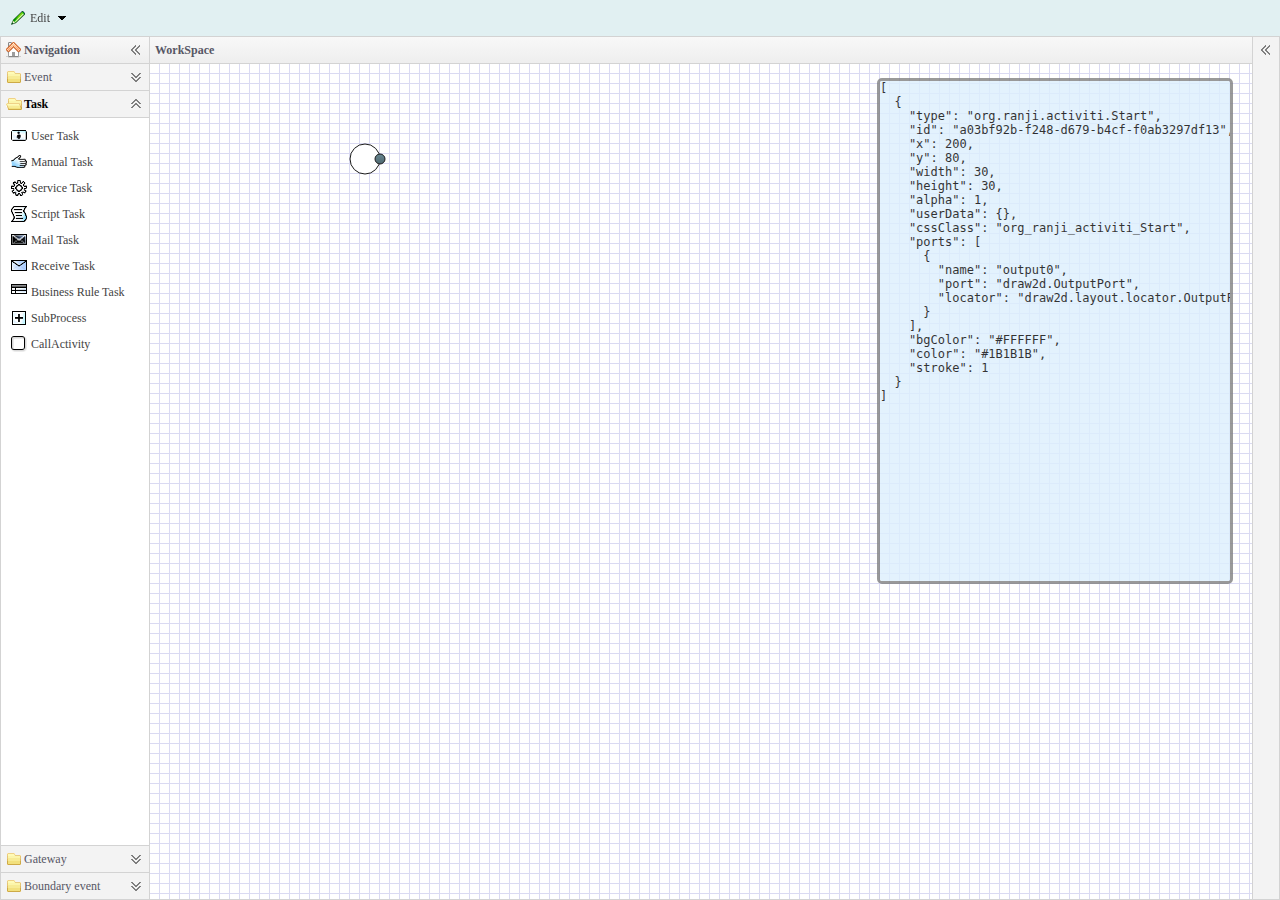
<file: index.html>
<!-- 
	/**
	 * Activiti5 Designer 0.0.1
	 * 
	 * Copyright (c) 2014 RanJi All rights reserved.
	 * 
	 * This program is free software, and you can follow the Free Software Foundation's GNU General Public License as published by the terms used to modify and redistribute the program. 
	 * Or a second license, or (at your option) any later version.
	 * This program is distributed in the hope that it will be useful, but WITHOUT ANY WARRANTY. 
	 * Without even the implied warranty for a particular purpose. More detailed information, please refer to the GNU General Public License.
	 * You should have received a copy of the GNU General Public License along with the program. If not,
	 * Visit the WebSite:
	 *	 Licensed under the GPL license: http://www.gnu.org/licenses/gpl.txt
	 * 
	 * To use it on other projects please contact me at jiran1221@163.com
	 * Thanks for your using. Good Luck!
	 * 
	 */
-->




<html lang="zh">
	<head>
		<meta charset="utf-8"/>
		<!-- saved from url=(0014)about:internet-->
		<title>Process Designer-RanJi</title>
		<!-- 采用Pace.js加载进度条 -->
		<link rel="stylesheet" href="scripts/jquery/plugins/pace/themes/pace-theme-loading-bar.css" />
		<script>
			paceOptions = {
			  elements: true
			};
		</script>
		<script src="scripts/jquery/plugins/pace/pace.min.js"></script>
		
		<script src="scripts/jquery/jquery-1.8.3.min.js"></script>
		<link rel="stylesheet" type="text/css" href="scripts/easyui/themes/gray/easyui.css">
		<script src="scripts/easyui/jquery.easyui.min.js"></script>	
	
		<script type="text/javascript">
			$(window).load(function(){
				Pace.stop();
			});
        </script>
	
	</head>
	<body class="easyui-layout">
		<div data-options="region:'center',border:false" style="overflow:hidden">
			<iframe id="iframe" style="width: 100%; height: 100%;" src="designer/designer.html" frameborder="0" scrolling="no" marginheight="0" marginwidth="0"></iframe>
		</div>
	</body>
</html>
</file>
<file: scripts/jquery/plugins/pace/themes/pace-theme-loading-bar.css>
/* This is a compiled file, you should be editing the file in the templates directory */
.pace {
  -webkit-box-sizing: border-box;
  -moz-box-sizing: border-box;
  -ms-box-sizing: border-box;
  -o-box-sizing: border-box;
  box-sizing: border-box;

  -webkit-border-radius: 10px;
  -moz-border-radius: 10px;
  border-radius: 10px;

  -moz-background-clip: padding;
  -webkit-background-clip: padding-box;
  background-clip: padding-box;

  -webkit-pointer-events: none;
  pointer-events: none;
  -webkit-user-select: none;
  -moz-user-select: none;
  user-select: none;

  z-index: 2000;
  position: fixed;
  margin: auto;
  top: 12px;
  left: 0;
  right: 0;
  bottom: 0;
  width: 200px;
  height: 25px;
  border: 2px solid #29d;
  background-color: #fff;
}

.pace .pace-progress {
  -webkit-box-sizing: border-box;
  -moz-box-sizing: border-box;
  -ms-box-sizing: border-box;
  -o-box-sizing: border-box;
  box-sizing: border-box;

  -webkit-border-radius: 5px;
  -moz-border-radius: 5px;
  border-radius: 5px;

  -webkit-background-clip: padding-box;
  -moz-background-clip: padding;
  background-clip: padding-box;

  -webkit-transition: width 1s ease-in-out 1s linear;
  -moz-transition: width 1s ease-in-out 1s linear;
  -ms-transition: width 1s ease-in-out 1s linear;
  -o-transition: width 1s ease-in-out 1s linear;
  transition: width 1s ease-in-out 1s linear;

  -webkit-transform: translate3d(0, 0, 0);
  transform: translate3d(0, 0, 0);

  max-width: 190px;
  position: fixed;
  z-index: 2000;
  display: block;
  position: absolute;
  left: 3px;
  top: 3px;
  height: 15px;
  font-size: 12px;
  background: #29d;
  color: #29d;
  line-height: 60px;
  font-weight: bold;
  font-family:  Helvetica, Arial, "Lucida Grande", sans-serif;
}

.pace .pace-progress:after {
  content: attr(data-progress-text);
  display: inline-block;
}

.pace.pace-inactive {
  display: none;
}
</file>
<file: scripts/easyui/themes/gray/easyui.css>
.panel {
  overflow: hidden;
  text-align: left;
  margin: 0;
  border: 0;
  -moz-border-radius: 0 0 0 0;
  -webkit-border-radius: 0 0 0 0;
  border-radius: 0 0 0 0;
}
.panel-header,
.panel-body {
  border-width: 1px;
  border-style: solid;
}
.panel-header {
  padding: 5px;
  position: relative;
}
.panel-title {
  background: url('images/blank.gif') no-repeat;
}
.panel-header-noborder {
  border-width: 0 0 1px 0;
}
.panel-body {
  overflow: auto;
  border-top-width: 0;
  padding: 0;
}
.panel-body-noheader {
  border-top-width: 1px;
}
.panel-body-noborder {
  border-width: 0px;
}
.panel-body-nobottom {
  border-bottom-width: 0;
}
.panel-with-icon {
  padding-left: 18px;
}
.panel-icon,
.panel-tool {
  position: absolute;
  top: 50%;
  margin-top: -8px;
  height: 16px;
  overflow: hidden;
}
.panel-icon {
  left: 5px;
  width: 16px;
}
.panel-tool {
  right: 5px;
  width: auto;
}
.panel-tool a {
  display: inline-block;
  width: 16px;
  height: 16px;
  opacity: 0.6;
  filter: alpha(opacity=60);
  margin: 0 0 0 2px;
  vertical-align: top;
}
.panel-tool a:hover {
  opacity: 1;
  filter: alpha(opacity=100);
  background-color: #e2e2e2;
  -moz-border-radius: 3px 3px 3px 3px;
  -webkit-border-radius: 3px 3px 3px 3px;
  border-radius: 3px 3px 3px 3px;
}
.panel-loading {
  padding: 11px 0px 10px 30px;
}
.panel-noscroll {
  overflow: hidden;
}
.panel-fit,
.panel-fit body {
  height: 100%;
  margin: 0;
  padding: 0;
  border: 0;
  overflow: hidden;
}
.panel-loading {
  background: url('images/loading.gif') no-repeat 10px 10px;
}
.panel-tool-close {
  background: url('images/panel_tools.png') no-repeat -16px 0px;
}
.panel-tool-min {
  background: url('images/panel_tools.png') no-repeat 0px 0px;
}
.panel-tool-max {
  background: url('images/panel_tools.png') no-repeat 0px -16px;
}
.panel-tool-restore {
  background: url('images/panel_tools.png') no-repeat -16px -16px;
}
.panel-tool-collapse {
  background: url('images/panel_tools.png') no-repeat -32px 0;
}
.panel-tool-expand {
  background: url('images/panel_tools.png') no-repeat -32px -16px;
}
.panel-header,
.panel-body {
  border-color: #D3D3D3;
}
.panel-header {
  background-color: #f3f3f3;
  background: -webkit-linear-gradient(top,#F8F8F8 0,#eeeeee 100%);
  background: -moz-linear-gradient(top,#F8F8F8 0,#eeeeee 100%);
  background: -o-linear-gradient(top,#F8F8F8 0,#eeeeee 100%);
  background: linear-gradient(to bottom,#F8F8F8 0,#eeeeee 100%);
  background-repeat: repeat-x;
  filter: progid:DXImageTransform.Microsoft.gradient(startColorstr=#F8F8F8,endColorstr=#eeeeee,GradientType=0);
}
.panel-body {
  background-color: #ffffff;
  color: #000000;
  font-size: 12px;
}
.panel-title {
  font-size: 12px;
  font-weight: bold;
  color: #575765;
  height: 16px;
  line-height: 16px;
}
.panel-footer {
  border: 1px solid #D3D3D3;
  overflow: hidden;
  background: #fafafa;
}
.panel-footer-noborder {
  border-width: 1px 0 0 0;
}
.accordion {
  overflow: hidden;
  border-width: 1px;
  border-style: solid;
}
.accordion .accordion-header {
  border-width: 0 0 1px;
  cursor: pointer;
}
.accordion .accordion-body {
  border-width: 0 0 1px;
}
.accordion-noborder {
  border-width: 0;
}
.accordion-noborder .accordion-header {
  border-width: 0 0 1px;
}
.accordion-noborder .accordion-body {
  border-width: 0 0 1px;
}
.accordion-collapse {
  background: url('images/accordion_arrows.png') no-repeat 0 0;
}
.accordion-expand {
  background: url('images/accordion_arrows.png') no-repeat -16px 0;
}
.accordion {
  background: #ffffff;
  border-color: #D3D3D3;
}
.accordion .accordion-header {
  background: #f3f3f3;
  filter: none;
}
.accordion .accordion-header-selected {
  background: #0092DC;
}
.accordion .accordion-header-selected .panel-title {
  color: #fff;
}
.window {
  overflow: hidden;
  padding: 5px;
  border-width: 1px;
  border-style: solid;
}
.window .window-header {
  background: transparent;
  padding: 0px 0px 6px 0px;
}
.window .window-body {
  border-width: 1px;
  border-style: solid;
  border-top-width: 0px;
}
.window .window-body-noheader {
  border-top-width: 1px;
}
.window .panel-body-nobottom {
  border-bottom-width: 0;
}
.window .window-header .panel-icon,
.window .window-header .panel-tool {
  top: 50%;
  margin-top: -11px;
}
.window .window-header .panel-icon {
  left: 1px;
}
.window .window-header .panel-tool {
  right: 1px;
}
.window .window-header .panel-with-icon {
  padding-left: 18px;
}
.window-proxy {
  position: absolute;
  overflow: hidden;
}
.window-proxy-mask {
  position: absolute;
  filter: alpha(opacity=5);
  opacity: 0.05;
}
.window-mask {
  position: absolute;
  left: 0;
  top: 0;
  width: 100%;
  height: 100%;
  filter: alpha(opacity=40);
  opacity: 0.40;
  font-size: 1px;
  overflow: hidden;
}
.window,
.window-shadow {
  position: absolute;
  -moz-border-radius: 5px 5px 5px 5px;
  -webkit-border-radius: 5px 5px 5px 5px;
  border-radius: 5px 5px 5px 5px;
}
.window-shadow {
  background: #ccc;
  -moz-box-shadow: 2px 2px 3px #cccccc;
  -webkit-box-shadow: 2px 2px 3px #cccccc;
  box-shadow: 2px 2px 3px #cccccc;
  filter: progid:DXImageTransform.Microsoft.Blur(pixelRadius=2,MakeShadow=false,ShadowOpacity=0.2);
}
.window,
.window .window-body {
  border-color: #D3D3D3;
}
.window {
  background-color: #f3f3f3;
  background: -webkit-linear-gradient(top,#F8F8F8 0,#eeeeee 20%);
  background: -moz-linear-gradient(top,#F8F8F8 0,#eeeeee 20%);
  background: -o-linear-gradient(top,#F8F8F8 0,#eeeeee 20%);
  background: linear-gradient(to bottom,#F8F8F8 0,#eeeeee 20%);
  background-repeat: repeat-x;
  filter: progid:DXImageTransform.Microsoft.gradient(startColorstr=#F8F8F8,endColorstr=#eeeeee,GradientType=0);
}
.window-proxy {
  border: 1px dashed #D3D3D3;
}
.window-proxy-mask,
.window-mask {
  background: #ccc;
}
.window .panel-footer {
  border: 1px solid #D3D3D3;
  position: relative;
  top: -1px;
}
.dialog-content {
  overflow: auto;
}
.dialog-toolbar {
  padding: 2px 5px;
}
.dialog-tool-separator {
  float: left;
  height: 24px;
  border-left: 1px solid #ccc;
  border-right: 1px solid #fff;
  margin: 2px 1px;
}
.dialog-button {
  padding: 5px;
  text-align: right;
}
.dialog-button .l-btn {
  margin-left: 5px;
}
.dialog-toolbar,
.dialog-button {
  background: #fafafa;
  border-width: 1px;
  border-style: solid;
}
.dialog-toolbar {
  border-color: #D3D3D3 #D3D3D3 #ddd #D3D3D3;
}
.dialog-button {
  border-color: #ddd #D3D3D3 #D3D3D3 #D3D3D3;
}
.l-btn {
  text-decoration: none;
  display: inline-block;
  overflow: hidden;
  margin: 0;
  padding: 0;
  cursor: pointer;
  outline: none;
  text-align: center;
  vertical-align: middle;
}
.l-btn-plain {
  border: 0;
  padding: 1px;
}
.l-btn-left {
  display: inline-block;
  position: relative;
  overflow: hidden;
  margin: 0;
  padding: 0;
  vertical-align: top;
}
.l-btn-text {
  display: inline-block;
  vertical-align: top;
  width: auto;
  line-height: 24px;
  font-size: 12px;
  padding: 0;
  margin: 0 4px;
}
.l-btn-icon {
  display: inline-block;
  width: 16px;
  height: 16px;
  line-height: 16px;
  position: absolute;
  top: 50%;
  margin-top: -8px;
  font-size: 1px;
}
.l-btn span span .l-btn-empty {
  display: inline-block;
  margin: 0;
  width: 16px;
  height: 24px;
  font-size: 1px;
  vertical-align: top;
}
.l-btn span .l-btn-icon-left {
  padding: 0 0 0 20px;
  background-position: left center;
}
.l-btn span .l-btn-icon-right {
  padding: 0 20px 0 0;
  background-position: right center;
}
.l-btn-icon-left .l-btn-text {
  margin: 0 4px 0 24px;
}
.l-btn-icon-left .l-btn-icon {
  left: 4px;
}
.l-btn-icon-right .l-btn-text {
  margin: 0 24px 0 4px;
}
.l-btn-icon-right .l-btn-icon {
  right: 4px;
}
.l-btn-icon-top .l-btn-text {
  margin: 20px 4px 0 4px;
}
.l-btn-icon-top .l-btn-icon {
  top: 4px;
  left: 50%;
  margin: 0 0 0 -8px;
}
.l-btn-icon-bottom .l-btn-text {
  margin: 0 4px 20px 4px;
}
.l-btn-icon-bottom .l-btn-icon {
  top: auto;
  bottom: 4px;
  left: 50%;
  margin: 0 0 0 -8px;
}
.l-btn-left .l-btn-empty {
  margin: 0 4px;
  width: 16px;
}
.l-btn-plain:hover {
  padding: 0;
}
.l-btn-focus {
  outline: #0000FF dotted thin;
}
.l-btn-large .l-btn-text {
  line-height: 40px;
}
.l-btn-large .l-btn-icon {
  width: 32px;
  height: 32px;
  line-height: 32px;
  margin-top: -16px;
}
.l-btn-large .l-btn-icon-left .l-btn-text {
  margin-left: 40px;
}
.l-btn-large .l-btn-icon-right .l-btn-text {
  margin-right: 40px;
}
.l-btn-large .l-btn-icon-top .l-btn-text {
  margin-top: 36px;
  line-height: 24px;
  min-width: 32px;
}
.l-btn-large .l-btn-icon-top .l-btn-icon {
  margin: 0 0 0 -16px;
}
.l-btn-large .l-btn-icon-bottom .l-btn-text {
  margin-bottom: 36px;
  line-height: 24px;
  min-width: 32px;
}
.l-btn-large .l-btn-icon-bottom .l-btn-icon {
  margin: 0 0 0 -16px;
}
.l-btn-large .l-btn-left .l-btn-empty {
  margin: 0 4px;
  width: 32px;
}
.l-btn {
  color: #444;
  background: #fafafa;
  background-repeat: repeat-x;
  border: 1px solid #bbb;
  background: -webkit-linear-gradient(top,#ffffff 0,#eeeeee 100%);
  background: -moz-linear-gradient(top,#ffffff 0,#eeeeee 100%);
  background: -o-linear-gradient(top,#ffffff 0,#eeeeee 100%);
  background: linear-gradient(to bottom,#ffffff 0,#eeeeee 100%);
  background-repeat: repeat-x;
  filter: progid:DXImageTransform.Microsoft.gradient(startColorstr=#ffffff,endColorstr=#eeeeee,GradientType=0);
  -moz-border-radius: 5px 5px 5px 5px;
  -webkit-border-radius: 5px 5px 5px 5px;
  border-radius: 5px 5px 5px 5px;
}
.l-btn:hover {
  background: #e2e2e2;
  color: #000000;
  border: 1px solid #ccc;
  filter: none;
}
.l-btn-plain {
  background: transparent;
  border: 0;
  filter: none;
}
.l-btn-plain:hover {
  background: #e2e2e2;
  color: #000000;
  border: 1px solid #ccc;
  -moz-border-radius: 5px 5px 5px 5px;
  -webkit-border-radius: 5px 5px 5px 5px;
  border-radius: 5px 5px 5px 5px;
}
.l-btn-disabled,
.l-btn-disabled:hover {
  opacity: 0.5;
  cursor: default;
  background: #fafafa;
  color: #444;
  background: -webkit-linear-gradient(top,#ffffff 0,#eeeeee 100%);
  background: -moz-linear-gradient(top,#ffffff 0,#eeeeee 100%);
  background: -o-linear-gradient(top,#ffffff 0,#eeeeee 100%);
  background: linear-gradient(to bottom,#ffffff 0,#eeeeee 100%);
  background-repeat: repeat-x;
  filter: progid:DXImageTransform.Microsoft.gradient(startColorstr=#ffffff,endColorstr=#eeeeee,GradientType=0);
}
.l-btn-disabled .l-btn-text,
.l-btn-disabled .l-btn-icon {
  filter: alpha(opacity=50);
}
.l-btn-plain-disabled,
.l-btn-plain-disabled:hover {
  background: transparent;
  filter: alpha(opacity=50);
}
.l-btn-selected,
.l-btn-selected:hover {
  background: #ddd;
  filter: none;
}
.l-btn-plain-selected,
.l-btn-plain-selected:hover {
  background: #ddd;
}
.textbox {
  position: relative;
  border: 1px solid #D3D3D3;
  background-color: #fff;
  vertical-align: middle;
  display: inline-block;
  overflow: hidden;
  white-space: nowrap;
  margin: 0;
  padding: 0;
  -moz-border-radius: 5px 5px 5px 5px;
  -webkit-border-radius: 5px 5px 5px 5px;
  border-radius: 5px 5px 5px 5px;
}
.textbox .textbox-text {
  font-size: 12px;
  border: 0;
  margin: 0;
  padding: 4px;
  white-space: normal;
  vertical-align: top;
  outline-style: none;
  resize: none;
  -moz-border-radius: 5px 5px 5px 5px;
  -webkit-border-radius: 5px 5px 5px 5px;
  border-radius: 5px 5px 5px 5px;
}
.textbox .textbox-prompt {
  font-size: 12px;
  color: #aaa;
}
.textbox-button,
.textbox-button:hover {
  position: absolute;
  top: 0;
  padding: 0;
  vertical-align: top;
  -moz-border-radius: 0 0 0 0;
  -webkit-border-radius: 0 0 0 0;
  border-radius: 0 0 0 0;
}
.textbox-button-right,
.textbox-button-right:hover {
  border-width: 0 0 0 1px;
}
.textbox-button-left,
.textbox-button-left:hover {
  border-width: 0 1px 0 0;
}
.textbox-addon {
  position: absolute;
  top: 0;
}
.textbox-icon {
  display: inline-block;
  width: 18px;
  height: 20px;
  overflow: hidden;
  vertical-align: top;
  background-position: center center;
  cursor: pointer;
  opacity: 0.6;
  filter: alpha(opacity=60);
  text-decoration: none;
  outline-style: none;
}
.textbox-icon-disabled,
.textbox-icon-readonly {
  cursor: default;
}
.textbox-icon:hover {
  opacity: 1.0;
  filter: alpha(opacity=100);
}
.textbox-icon-disabled:hover {
  opacity: 0.6;
  filter: alpha(opacity=60);
}
.textbox-focused {
  -moz-box-shadow: 0 0 3px 0 #D3D3D3;
  -webkit-box-shadow: 0 0 3px 0 #D3D3D3;
  box-shadow: 0 0 3px 0 #D3D3D3;
}
.textbox-invalid {
  border-color: #ffa8a8;
  background-color: #fff3f3;
}
.filebox .textbox-value {
  vertical-align: top;
  position: absolute;
  top: 0;
  left: -5000px;
}
.combo {
  display: inline-block;
  white-space: nowrap;
  margin: 0;
  padding: 0;
  border-width: 1px;
  border-style: solid;
  overflow: hidden;
  vertical-align: middle;
}
.combo .combo-text {
  font-size: 12px;
  border: 0px;
  margin: 0;
  padding: 0px 2px;
  vertical-align: baseline;
}
.combo-arrow {
  width: 18px;
  height: 20px;
  overflow: hidden;
  display: inline-block;
  vertical-align: top;
  cursor: pointer;
  opacity: 0.6;
  filter: alpha(opacity=60);
}
.combo-arrow-hover {
  opacity: 1.0;
  filter: alpha(opacity=100);
}
.combo-panel {
  overflow: auto;
}
.combo-arrow {
  background: url('images/combo_arrow.png') no-repeat center center;
}
.combo-panel {
  background-color: #ffffff;
}
.combo {
  border-color: #D3D3D3;
  background-color: #fff;
}
.combo-arrow {
  background-color: #f3f3f3;
}
.combo-arrow-hover {
  background-color: #e2e2e2;
}
.combo-arrow:hover {
  background-color: #e2e2e2;
}
.combo .textbox-icon-disabled:hover {
  cursor: default;
}
.textbox-invalid {
  border-color: #ffa8a8;
  background-color: #fff3f3;
}
.combobox-item,
.combobox-group {
  font-size: 12px;
  padding: 3px;
  padding-right: 0px;
}
.combobox-item-disabled {
  opacity: 0.5;
  filter: alpha(opacity=50);
}
.combobox-gitem {
  padding-left: 10px;
}
.combobox-group {
  font-weight: bold;
}
.combobox-item-hover {
  background-color: #e2e2e2;
  color: #000000;
}
.combobox-item-selected {
  background-color: #0092DC;
  color: #fff;
}
.layout {
  position: relative;
  overflow: hidden;
  margin: 0;
  padding: 0;
  z-index: 0;
}
.layout-panel {
  position: absolute;
  overflow: hidden;
}
.layout-panel-east,
.layout-panel-west {
  z-index: 2;
}
.layout-panel-north,
.layout-panel-south {
  z-index: 3;
}
.layout-expand {
  position: absolute;
  padding: 0px;
  font-size: 1px;
  cursor: pointer;
  z-index: 1;
}
.layout-expand .panel-header,
.layout-expand .panel-body {
  background: transparent;
  filter: none;
  overflow: hidden;
}
.layout-expand .panel-header {
  border-bottom-width: 0px;
}
.layout-split-proxy-h,
.layout-split-proxy-v {
  position: absolute;
  font-size: 1px;
  display: none;
  z-index: 5;
}
.layout-split-proxy-h {
  width: 5px;
  cursor: e-resize;
}
.layout-split-proxy-v {
  height: 5px;
  cursor: n-resize;
}
.layout-mask {
  position: absolute;
  background: #fafafa;
  filter: alpha(opacity=10);
  opacity: 0.10;
  z-index: 4;
}
.layout-button-up {
  background: url('images/layout_arrows.png') no-repeat -16px -16px;
}
.layout-button-down {
  background: url('images/layout_arrows.png') no-repeat -16px 0;
}
.layout-button-left {
  background: url('images/layout_arrows.png') no-repeat 0 0;
}
.layout-button-right {
  background: url('images/layout_arrows.png') no-repeat 0 -16px;
}
.layout-split-proxy-h,
.layout-split-proxy-v {
  background-color: #bfbfbf;
}
.layout-split-north {
  border-bottom: 5px solid #efefef;
}
.layout-split-south {
  border-top: 5px solid #efefef;
}
.layout-split-east {
  border-left: 5px solid #efefef;
}
.layout-split-west {
  border-right: 5px solid #efefef;
}
.layout-expand {
  background-color: #f3f3f3;
}
.layout-expand-over {
  background-color: #f3f3f3;
}
.tabs-container {
  overflow: hidden;
}
.tabs-header {
  border-width: 1px;
  border-style: solid;
  border-bottom-width: 0;
  position: relative;
  padding: 0;
  padding-top: 2px;
  overflow: hidden;
}
.tabs-header-plain {
  border: 0;
  background: transparent;
}
.tabs-scroller-left,
.tabs-scroller-right {
  position: absolute;
  top: auto;
  bottom: 0;
  width: 18px;
  font-size: 1px;
  display: none;
  cursor: pointer;
  border-width: 1px;
  border-style: solid;
}
.tabs-scroller-left {
  left: 0;
}
.tabs-scroller-right {
  right: 0;
}
.tabs-tool {
  position: absolute;
  bottom: 0;
  padding: 1px;
  overflow: hidden;
  border-width: 1px;
  border-style: solid;
}
.tabs-header-plain .tabs-tool {
  padding: 0 1px;
}
.tabs-wrap {
  position: relative;
  left: 0;
  overflow: hidden;
  width: 100%;
  margin: 0;
  padding: 0;
}
.tabs-scrolling {
  margin-left: 18px;
  margin-right: 18px;
}
.tabs-disabled {
  opacity: 0.3;
  filter: alpha(opacity=30);
}
.tabs {
  list-style-type: none;
  height: 26px;
  margin: 0px;
  padding: 0px;
  padding-left: 4px;
  width: 50000px;
  border-style: solid;
  border-width: 0 0 1px 0;
}
.tabs li {
  float: left;
  display: inline-block;
  margin: 0 4px -1px 0;
  padding: 0;
  position: relative;
  border: 0;
}
.tabs li a.tabs-inner {
  display: inline-block;
  text-decoration: none;
  margin: 0;
  padding: 0 10px;
  height: 25px;
  line-height: 25px;
  text-align: center;
  white-space: nowrap;
  border-width: 1px;
  border-style: solid;
  -moz-border-radius: 5px 5px 0 0;
  -webkit-border-radius: 5px 5px 0 0;
  border-radius: 5px 5px 0 0;
}
.tabs li.tabs-selected a.tabs-inner {
  font-weight: bold;
  outline: none;
}
.tabs li.tabs-selected a:hover.tabs-inner {
  cursor: default;
  pointer: default;
}
.tabs li a.tabs-close,
.tabs-p-tool {
  position: absolute;
  font-size: 1px;
  display: block;
  height: 12px;
  padding: 0;
  top: 50%;
  margin-top: -6px;
  overflow: hidden;
}
.tabs li a.tabs-close {
  width: 12px;
  right: 5px;
  opacity: 0.6;
  filter: alpha(opacity=60);
}
.tabs-p-tool {
  right: 16px;
}
.tabs-p-tool a {
  display: inline-block;
  font-size: 1px;
  width: 12px;
  height: 12px;
  margin: 0;
  opacity: 0.6;
  filter: alpha(opacity=60);
}
.tabs li a:hover.tabs-close,
.tabs-p-tool a:hover {
  opacity: 1;
  filter: alpha(opacity=100);
  cursor: hand;
  cursor: pointer;
}
.tabs-with-icon {
  padding-left: 18px;
}
.tabs-icon {
  position: absolute;
  width: 16px;
  height: 16px;
  left: 10px;
  top: 50%;
  margin-top: -8px;
}
.tabs-title {
  font-size: 12px;
}
.tabs-closable {
  padding-right: 8px;
}
.tabs-panels {
  margin: 0px;
  padding: 0px;
  border-width: 1px;
  border-style: solid;
  border-top-width: 0;
  overflow: hidden;
}
.tabs-header-bottom {
  border-width: 0 1px 1px 1px;
  padding: 0 0 2px 0;
}
.tabs-header-bottom .tabs {
  border-width: 1px 0 0 0;
}
.tabs-header-bottom .tabs li {
  margin: -1px 4px 0 0;
}
.tabs-header-bottom .tabs li a.tabs-inner {
  -moz-border-radius: 0 0 5px 5px;
  -webkit-border-radius: 0 0 5px 5px;
  border-radius: 0 0 5px 5px;
}
.tabs-header-bottom .tabs-tool {
  top: 0;
}
.tabs-header-bottom .tabs-scroller-left,
.tabs-header-bottom .tabs-scroller-right {
  top: 0;
  bottom: auto;
}
.tabs-panels-top {
  border-width: 1px 1px 0 1px;
}
.tabs-header-left {
  float: left;
  border-width: 1px 0 1px 1px;
  padding: 0;
}
.tabs-header-right {
  float: right;
  border-width: 1px 1px 1px 0;
  padding: 0;
}
.tabs-header-left .tabs-wrap,
.tabs-header-right .tabs-wrap {
  height: 100%;
}
.tabs-header-left .tabs {
  height: 100%;
  padding: 4px 0 0 4px;
  border-width: 0 1px 0 0;
}
.tabs-header-right .tabs {
  height: 100%;
  padding: 4px 4px 0 0;
  border-width: 0 0 0 1px;
}
.tabs-header-left .tabs li,
.tabs-header-right .tabs li {
  display: block;
  width: 100%;
  position: relative;
}
.tabs-header-left .tabs li {
  left: auto;
  right: 0;
  margin: 0 -1px 4px 0;
  float: right;
}
.tabs-header-right .tabs li {
  left: 0;
  right: auto;
  margin: 0 0 4px -1px;
  float: left;
}
.tabs-header-left .tabs li a.tabs-inner {
  display: block;
  text-align: left;
  -moz-border-radius: 5px 0 0 5px;
  -webkit-border-radius: 5px 0 0 5px;
  border-radius: 5px 0 0 5px;
}
.tabs-header-right .tabs li a.tabs-inner {
  display: block;
  text-align: left;
  -moz-border-radius: 0 5px 5px 0;
  -webkit-border-radius: 0 5px 5px 0;
  border-radius: 0 5px 5px 0;
}
.tabs-panels-right {
  float: right;
  border-width: 1px 1px 1px 0;
}
.tabs-panels-left {
  float: left;
  border-width: 1px 0 1px 1px;
}
.tabs-header-noborder,
.tabs-panels-noborder {
  border: 0px;
}
.tabs-header-plain {
  border: 0px;
  background: transparent;
}
.tabs-scroller-left {
  background: #f3f3f3 url('images/tabs_icons.png') no-repeat 1px center;
}
.tabs-scroller-right {
  background: #f3f3f3 url('images/tabs_icons.png') no-repeat -15px center;
}
.tabs li a.tabs-close {
  background: url('images/tabs_icons.png') no-repeat -34px center;
}
.tabs li a.tabs-inner:hover {
  background: #e2e2e2;
  color: #000000;
  filter: none;
}
.tabs li.tabs-selected a.tabs-inner {
  background-color: #ffffff;
  color: #575765;
  background: -webkit-linear-gradient(top,#F8F8F8 0,#ffffff 100%);
  background: -moz-linear-gradient(top,#F8F8F8 0,#ffffff 100%);
  background: -o-linear-gradient(top,#F8F8F8 0,#ffffff 100%);
  background: linear-gradient(to bottom,#F8F8F8 0,#ffffff 100%);
  background-repeat: repeat-x;
  filter: progid:DXImageTransform.Microsoft.gradient(startColorstr=#F8F8F8,endColorstr=#ffffff,GradientType=0);
}
.tabs-header-bottom .tabs li.tabs-selected a.tabs-inner {
  background: -webkit-linear-gradient(top,#ffffff 0,#F8F8F8 100%);
  background: -moz-linear-gradient(top,#ffffff 0,#F8F8F8 100%);
  background: -o-linear-gradient(top,#ffffff 0,#F8F8F8 100%);
  background: linear-gradient(to bottom,#ffffff 0,#F8F8F8 100%);
  background-repeat: repeat-x;
  filter: progid:DXImageTransform.Microsoft.gradient(startColorstr=#ffffff,endColorstr=#F8F8F8,GradientType=0);
}
.tabs-header-left .tabs li.tabs-selected a.tabs-inner {
  background: -webkit-linear-gradient(left,#F8F8F8 0,#ffffff 100%);
  background: -moz-linear-gradient(left,#F8F8F8 0,#ffffff 100%);
  background: -o-linear-gradient(left,#F8F8F8 0,#ffffff 100%);
  background: linear-gradient(to right,#F8F8F8 0,#ffffff 100%);
  background-repeat: repeat-y;
  filter: progid:DXImageTransform.Microsoft.gradient(startColorstr=#F8F8F8,endColorstr=#ffffff,GradientType=1);
}
.tabs-header-right .tabs li.tabs-selected a.tabs-inner {
  background: -webkit-linear-gradient(left,#ffffff 0,#F8F8F8 100%);
  background: -moz-linear-gradient(left,#ffffff 0,#F8F8F8 100%);
  background: -o-linear-gradient(left,#ffffff 0,#F8F8F8 100%);
  background: linear-gradient(to right,#ffffff 0,#F8F8F8 100%);
  background-repeat: repeat-y;
  filter: progid:DXImageTransform.Microsoft.gradient(startColorstr=#ffffff,endColorstr=#F8F8F8,GradientType=1);
}
.tabs li a.tabs-inner {
  color: #575765;
  background-color: #f3f3f3;
  background: -webkit-linear-gradient(top,#F8F8F8 0,#eeeeee 100%);
  background: -moz-linear-gradient(top,#F8F8F8 0,#eeeeee 100%);
  background: -o-linear-gradient(top,#F8F8F8 0,#eeeeee 100%);
  background: linear-gradient(to bottom,#F8F8F8 0,#eeeeee 100%);
  background-repeat: repeat-x;
  filter: progid:DXImageTransform.Microsoft.gradient(startColorstr=#F8F8F8,endColorstr=#eeeeee,GradientType=0);
}
.tabs-header,
.tabs-tool {
  background-color: #f3f3f3;
}
.tabs-header-plain {
  background: transparent;
}
.tabs-header,
.tabs-scroller-left,
.tabs-scroller-right,
.tabs-tool,
.tabs,
.tabs-panels,
.tabs li a.tabs-inner,
.tabs li.tabs-selected a.tabs-inner,
.tabs-header-bottom .tabs li.tabs-selected a.tabs-inner,
.tabs-header-left .tabs li.tabs-selected a.tabs-inner,
.tabs-header-right .tabs li.tabs-selected a.tabs-inner {
  border-color: #D3D3D3;
}
.tabs-p-tool a:hover,
.tabs li a:hover.tabs-close,
.tabs-scroller-over {
  background-color: #e2e2e2;
}
.tabs li.tabs-selected a.tabs-inner {
  border-bottom: 1px solid #ffffff;
}
.tabs-header-bottom .tabs li.tabs-selected a.tabs-inner {
  border-top: 1px solid #ffffff;
}
.tabs-header-left .tabs li.tabs-selected a.tabs-inner {
  border-right: 1px solid #ffffff;
}
.tabs-header-right .tabs li.tabs-selected a.tabs-inner {
  border-left: 1px solid #ffffff;
}
.datagrid .panel-body {
  overflow: hidden;
  position: relative;
}
.datagrid-view {
  position: relative;
  overflow: hidden;
}
.datagrid-view1,
.datagrid-view2 {
  position: absolute;
  overflow: hidden;
  top: 0;
}
.datagrid-view1 {
  left: 0;
}
.datagrid-view2 {
  right: 0;
}
.datagrid-mask {
  position: absolute;
  left: 0;
  top: 0;
  width: 100%;
  height: 100%;
  opacity: 0.3;
  filter: alpha(opacity=30);
  display: none;
}
.datagrid-mask-msg {
  position: absolute;
  top: 50%;
  margin-top: -20px;
  padding: 10px 5px 10px 30px;
  width: auto;
  height: 16px;
  border-width: 2px;
  border-style: solid;
  display: none;
}
.datagrid-sort-icon {
  padding: 0;
}
.datagrid-toolbar {
  height: auto;
  padding: 1px 2px;
  border-width: 0 0 1px 0;
  border-style: solid;
}
.datagrid-btn-separator {
  float: left;
  height: 24px;
  border-left: 1px solid #ccc;
  border-right: 1px solid #fff;
  margin: 2px 1px;
}
.datagrid .datagrid-pager {
  display: block;
  margin: 0;
  border-width: 1px 0 0 0;
  border-style: solid;
}
.datagrid .datagrid-pager-top {
  border-width: 0 0 1px 0;
}
.datagrid-header {
  overflow: hidden;
  cursor: default;
  border-width: 0 0 1px 0;
  border-style: solid;
}
.datagrid-header-inner {
  float: left;
  width: 10000px;
}
.datagrid-header-row,
.datagrid-row {
  height: 25px;
}
.datagrid-header td,
.datagrid-body td,
.datagrid-footer td {
  border-width: 0 1px 1px 0;
  border-style: dotted;
  margin: 0;
  padding: 0;
}
.datagrid-cell,
.datagrid-cell-group,
.datagrid-header-rownumber,
.datagrid-cell-rownumber {
  margin: 0;
  padding: 0 4px;
  white-space: nowrap;
  word-wrap: normal;
  overflow: hidden;
  height: 18px;
  line-height: 18px;
  font-size: 12px;
}
.datagrid-header .datagrid-cell {
  height: auto;
}
.datagrid-header .datagrid-cell span {
  font-size: 12px;
}
.datagrid-cell-group {
  text-align: center;
}
.datagrid-header-rownumber,
.datagrid-cell-rownumber {
  width: 25px;
  text-align: center;
  margin: 0;
  padding: 0;
}
.datagrid-body {
  margin: 0;
  padding: 0;
  overflow: auto;
  zoom: 1;
}
.datagrid-view1 .datagrid-body-inner {
  padding-bottom: 20px;
}
.datagrid-view1 .datagrid-body {
  overflow: hidden;
}
.datagrid-footer {
  overflow: hidden;
}
.datagrid-footer-inner {
  border-width: 1px 0 0 0;
  border-style: solid;
  width: 10000px;
  float: left;
}
.datagrid-row-editing .datagrid-cell {
  height: auto;
}
.datagrid-header-check,
.datagrid-cell-check {
  padding: 0;
  width: 27px;
  height: 18px;
  font-size: 1px;
  text-align: center;
  overflow: hidden;
}
.datagrid-header-check input,
.datagrid-cell-check input {
  margin: 0;
  padding: 0;
  width: 15px;
  height: 18px;
}
.datagrid-resize-proxy {
  position: absolute;
  width: 1px;
  height: 10000px;
  top: 0;
  cursor: e-resize;
  display: none;
}
.datagrid-body .datagrid-editable {
  margin: 0;
  padding: 0;
}
.datagrid-body .datagrid-editable table {
  width: 100%;
  height: 100%;
}
.datagrid-body .datagrid-editable td {
  border: 0;
  margin: 0;
  padding: 0;
}
.datagrid-view .datagrid-editable-input {
  margin: 0;
  padding: 2px 4px;
  border: 1px solid #D3D3D3;
  font-size: 12px;
  outline-style: none;
  -moz-border-radius: 0 0 0 0;
  -webkit-border-radius: 0 0 0 0;
  border-radius: 0 0 0 0;
}
.datagrid-sort-desc .datagrid-sort-icon {
  padding: 0 13px 0 0;
  background: url('images/datagrid_icons.png') no-repeat -16px center;
}
.datagrid-sort-asc .datagrid-sort-icon {
  padding: 0 13px 0 0;
  background: url('images/datagrid_icons.png') no-repeat 0px center;
}
.datagrid-row-collapse {
  background: url('images/datagrid_icons.png') no-repeat -48px center;
}
.datagrid-row-expand {
  background: url('images/datagrid_icons.png') no-repeat -32px center;
}
.datagrid-mask-msg {
  background: #ffffff url('images/loading.gif') no-repeat scroll 5px center;
}
.datagrid-header,
.datagrid-td-rownumber {
  background-color: #fafafa;
  background: -webkit-linear-gradient(top,#fdfdfd 0,#f5f5f5 100%);
  background: -moz-linear-gradient(top,#fdfdfd 0,#f5f5f5 100%);
  background: -o-linear-gradient(top,#fdfdfd 0,#f5f5f5 100%);
  background: linear-gradient(to bottom,#fdfdfd 0,#f5f5f5 100%);
  background-repeat: repeat-x;
  filter: progid:DXImageTransform.Microsoft.gradient(startColorstr=#fdfdfd,endColorstr=#f5f5f5,GradientType=0);
}
.datagrid-cell-rownumber {
  color: #000000;
}
.datagrid-resize-proxy {
  background: #bfbfbf;
}
.datagrid-mask {
  background: #ccc;
}
.datagrid-mask-msg {
  border-color: #D3D3D3;
}
.datagrid-toolbar,
.datagrid-pager {
  background: #fafafa;
}
.datagrid-header,
.datagrid-toolbar,
.datagrid-pager,
.datagrid-footer-inner {
  border-color: #ddd;
}
.datagrid-header td,
.datagrid-body td,
.datagrid-footer td {
  border-color: #ccc;
}
.datagrid-htable,
.datagrid-btable,
.datagrid-ftable {
  color: #000000;
  border-collapse: separate;
}
.datagrid-row-alt {
  background: #fafafa;
}
.datagrid-row-over,
.datagrid-header td.datagrid-header-over {
  background: #e2e2e2;
  color: #000000;
  cursor: default;
}
.datagrid-row-selected {
  background: #0092DC;
  color: #fff;
}
.datagrid-row-editing .textbox,
.datagrid-row-editing .textbox-text {
  -moz-border-radius: 0 0 0 0;
  -webkit-border-radius: 0 0 0 0;
  border-radius: 0 0 0 0;
}
.propertygrid .datagrid-view1 .datagrid-body td {
  padding-bottom: 1px;
  border-width: 0 1px 0 0;
}
.propertygrid .datagrid-group {
  height: 21px;
  overflow: hidden;
  border-width: 0 0 1px 0;
  border-style: solid;
}
.propertygrid .datagrid-group span {
  font-weight: bold;
}
.propertygrid .datagrid-view1 .datagrid-body td {
  border-color: #ddd;
}
.propertygrid .datagrid-view1 .datagrid-group {
  border-color: #f3f3f3;
}
.propertygrid .datagrid-view2 .datagrid-group {
  border-color: #ddd;
}
.propertygrid .datagrid-group,
.propertygrid .datagrid-view1 .datagrid-body,
.propertygrid .datagrid-view1 .datagrid-row-over,
.propertygrid .datagrid-view1 .datagrid-row-selected {
  background: #f3f3f3;
}
.pagination {
  zoom: 1;
}
.pagination table {
  float: left;
  height: 30px;
}
.pagination td {
  border: 0;
}
.pagination-btn-separator {
  float: left;
  height: 24px;
  border-left: 1px solid #ccc;
  border-right: 1px solid #fff;
  margin: 3px 1px;
}
.pagination .pagination-num {
  border-width: 1px;
  border-style: solid;
  margin: 0 2px;
  padding: 2px;
  width: 2em;
  height: auto;
}
.pagination-page-list {
  margin: 0px 6px;
  padding: 1px 2px;
  width: auto;
  height: auto;
  border-width: 1px;
  border-style: solid;
}
.pagination-info {
  float: right;
  margin: 0 6px 0 0;
  padding: 0;
  height: 30px;
  line-height: 30px;
  font-size: 12px;
}
.pagination span {
  font-size: 12px;
}
.pagination-link .l-btn-text {
  width: 24px;
  text-align: center;
  margin: 0;
}
.pagination-first {
  background: url('images/pagination_icons.png') no-repeat 0 center;
}
.pagination-prev {
  background: url('images/pagination_icons.png') no-repeat -16px center;
}
.pagination-next {
  background: url('images/pagination_icons.png') no-repeat -32px center;
}
.pagination-last {
  background: url('images/pagination_icons.png') no-repeat -48px center;
}
.pagination-load {
  background: url('images/pagination_icons.png') no-repeat -64px center;
}
.pagination-loading {
  background: url('images/loading.gif') no-repeat center center;
}
.pagination-page-list,
.pagination .pagination-num {
  border-color: #D3D3D3;
}
.calendar {
  border-width: 1px;
  border-style: solid;
  padding: 1px;
  overflow: hidden;
}
.calendar table {
  table-layout: fixed;
  border-collapse: separate;
  font-size: 12px;
  width: 100%;
  height: 100%;
}
.calendar table td,
.calendar table th {
  font-size: 12px;
}
.calendar-noborder {
  border: 0;
}
.calendar-header {
  position: relative;
  height: 22px;
}
.calendar-title {
  text-align: center;
  height: 22px;
}
.calendar-title span {
  position: relative;
  display: inline-block;
  top: 2px;
  padding: 0 3px;
  height: 18px;
  line-height: 18px;
  font-size: 12px;
  cursor: pointer;
  -moz-border-radius: 5px 5px 5px 5px;
  -webkit-border-radius: 5px 5px 5px 5px;
  border-radius: 5px 5px 5px 5px;
}
.calendar-prevmonth,
.calendar-nextmonth,
.calendar-prevyear,
.calendar-nextyear {
  position: absolute;
  top: 50%;
  margin-top: -7px;
  width: 14px;
  height: 14px;
  cursor: pointer;
  font-size: 1px;
  -moz-border-radius: 5px 5px 5px 5px;
  -webkit-border-radius: 5px 5px 5px 5px;
  border-radius: 5px 5px 5px 5px;
}
.calendar-prevmonth {
  left: 20px;
  background: url('images/calendar_arrows.png') no-repeat -18px -2px;
}
.calendar-nextmonth {
  right: 20px;
  background: url('images/calendar_arrows.png') no-repeat -34px -2px;
}
.calendar-prevyear {
  left: 3px;
  background: url('images/calendar_arrows.png') no-repeat -1px -2px;
}
.calendar-nextyear {
  right: 3px;
  background: url('images/calendar_arrows.png') no-repeat -49px -2px;
}
.calendar-body {
  position: relative;
}
.calendar-body th,
.calendar-body td {
  text-align: center;
}
.calendar-day {
  border: 0;
  padding: 1px;
  cursor: pointer;
  -moz-border-radius: 5px 5px 5px 5px;
  -webkit-border-radius: 5px 5px 5px 5px;
  border-radius: 5px 5px 5px 5px;
}
.calendar-other-month {
  opacity: 0.3;
  filter: alpha(opacity=30);
}
.calendar-disabled {
  opacity: 0.6;
  filter: alpha(opacity=60);
  cursor: default;
}
.calendar-menu {
  position: absolute;
  top: 0;
  left: 0;
  width: 180px;
  height: 150px;
  padding: 5px;
  font-size: 12px;
  display: none;
  overflow: hidden;
}
.calendar-menu-year-inner {
  text-align: center;
  padding-bottom: 5px;
}
.calendar-menu-year {
  width: 40px;
  text-align: center;
  border-width: 1px;
  border-style: solid;
  margin: 0;
  padding: 2px;
  font-weight: bold;
  font-size: 12px;
}
.calendar-menu-prev,
.calendar-menu-next {
  display: inline-block;
  width: 21px;
  height: 21px;
  vertical-align: top;
  cursor: pointer;
  -moz-border-radius: 5px 5px 5px 5px;
  -webkit-border-radius: 5px 5px 5px 5px;
  border-radius: 5px 5px 5px 5px;
}
.calendar-menu-prev {
  margin-right: 10px;
  background: url('images/calendar_arrows.png') no-repeat 2px 2px;
}
.calendar-menu-next {
  margin-left: 10px;
  background: url('images/calendar_arrows.png') no-repeat -45px 2px;
}
.calendar-menu-month {
  text-align: center;
  cursor: pointer;
  font-weight: bold;
  -moz-border-radius: 5px 5px 5px 5px;
  -webkit-border-radius: 5px 5px 5px 5px;
  border-radius: 5px 5px 5px 5px;
}
.calendar-body th,
.calendar-menu-month {
  color: #4d4d4d;
}
.calendar-day {
  color: #000000;
}
.calendar-sunday {
  color: #CC2222;
}
.calendar-saturday {
  color: #00ee00;
}
.calendar-today {
  color: #0000ff;
}
.calendar-menu-year {
  border-color: #D3D3D3;
}
.calendar {
  border-color: #D3D3D3;
}
.calendar-header {
  background: #f3f3f3;
}
.calendar-body,
.calendar-menu {
  background: #ffffff;
}
.calendar-body th {
  background: #fafafa;
  padding: 2px 0;
}
.calendar-hover,
.calendar-nav-hover,
.calendar-menu-hover {
  background-color: #e2e2e2;
  color: #000000;
}
.calendar-hover {
  border: 1px solid #ccc;
  padding: 0;
}
.calendar-selected {
  background-color: #0092DC;
  color: #fff;
  border: 1px solid #0070a9;
  padding: 0;
}
.datebox-calendar-inner {
  height: 180px;
}
.datebox-button {
  height: 18px;
  padding: 2px 5px;
  text-align: center;
}
.datebox-button a {
  font-size: 12px;
  font-weight: bold;
  text-decoration: none;
  opacity: 0.6;
  filter: alpha(opacity=60);
}
.datebox-button a:hover {
  opacity: 1.0;
  filter: alpha(opacity=100);
}
.datebox-current,
.datebox-close {
  float: left;
}
.datebox-close {
  float: right;
}
.datebox .combo-arrow {
  background-image: url('images/datebox_arrow.png');
  background-position: center center;
}
.datebox-button {
  background-color: #fafafa;
}
.datebox-button a {
  color: #444;
}
.numberbox {
  border: 1px solid #D3D3D3;
  margin: 0;
  padding: 0 2px;
  vertical-align: middle;
}
.textbox {
  padding: 0;
}
.spinner {
  display: inline-block;
  white-space: nowrap;
  margin: 0;
  padding: 0;
  border-width: 1px;
  border-style: solid;
  overflow: hidden;
  vertical-align: middle;
}
.spinner .spinner-text {
  font-size: 12px;
  border: 0px;
  margin: 0;
  padding: 0 2px;
  vertical-align: baseline;
}
.spinner-arrow {
  background-color: #f3f3f3;
  display: inline-block;
  overflow: hidden;
  vertical-align: top;
  margin: 0;
  padding: 0;
  opacity: 1.0;
  filter: alpha(opacity=100);
  width: 18px;
}
.spinner-arrow-up,
.spinner-arrow-down {
  opacity: 0.6;
  filter: alpha(opacity=60);
  display: block;
  font-size: 1px;
  width: 18px;
  height: 10px;
  width: 100%;
  height: 50%;
  outline-style: none;
}
.spinner-arrow-hover {
  background-color: #e2e2e2;
  opacity: 1.0;
  filter: alpha(opacity=100);
}
.spinner-arrow-up:hover,
.spinner-arrow-down:hover {
  opacity: 1.0;
  filter: alpha(opacity=100);
  background-color: #e2e2e2;
}
.textbox-icon-disabled .spinner-arrow-up:hover,
.textbox-icon-disabled .spinner-arrow-down:hover {
  opacity: 0.6;
  filter: alpha(opacity=60);
  background-color: #f3f3f3;
  cursor: default;
}
.spinner .textbox-icon-disabled {
  opacity: 0.6;
  filter: alpha(opacity=60);
}
.spinner-arrow-up {
  background: url('images/spinner_arrows.png') no-repeat 1px center;
}
.spinner-arrow-down {
  background: url('images/spinner_arrows.png') no-repeat -15px center;
}
.spinner {
  border-color: #D3D3D3;
}
.progressbar {
  border-width: 1px;
  border-style: solid;
  -moz-border-radius: 5px 5px 5px 5px;
  -webkit-border-radius: 5px 5px 5px 5px;
  border-radius: 5px 5px 5px 5px;
  overflow: hidden;
  position: relative;
}
.progressbar-text {
  text-align: center;
  position: absolute;
}
.progressbar-value {
  position: relative;
  overflow: hidden;
  width: 0;
  -moz-border-radius: 5px 0 0 5px;
  -webkit-border-radius: 5px 0 0 5px;
  border-radius: 5px 0 0 5px;
}
.progressbar {
  border-color: #D3D3D3;
}
.progressbar-text {
  color: #000000;
  font-size: 12px;
}
.progressbar-value .progressbar-text {
  background-color: #0092DC;
  color: #fff;
}
.searchbox {
  display: inline-block;
  white-space: nowrap;
  margin: 0;
  padding: 0;
  border-width: 1px;
  border-style: solid;
  overflow: hidden;
  vertical-align: middle;
}
.searchbox .searchbox-text {
  font-size: 12px;
  border: 0;
  margin: 0;
  padding: 0 2px;
  vertical-align: top;
}
.searchbox .searchbox-prompt {
  font-size: 12px;
  color: #ccc;
}
.searchbox-button {
  width: 18px;
  height: 20px;
  overflow: hidden;
  display: inline-block;
  vertical-align: top;
  cursor: pointer;
  opacity: 0.6;
  filter: alpha(opacity=60);
}
.searchbox-button-hover {
  opacity: 1.0;
  filter: alpha(opacity=100);
}
.searchbox .l-btn-plain {
  border: 0;
  padding: 0;
  vertical-align: top;
  opacity: 0.6;
  filter: alpha(opacity=60);
  -moz-border-radius: 0 0 0 0;
  -webkit-border-radius: 0 0 0 0;
  border-radius: 0 0 0 0;
}
.searchbox .l-btn-plain:hover {
  border: 0;
  padding: 0;
  opacity: 1.0;
  filter: alpha(opacity=100);
  -moz-border-radius: 0 0 0 0;
  -webkit-border-radius: 0 0 0 0;
  border-radius: 0 0 0 0;
}
.searchbox a.m-btn-plain-active {
  -moz-border-radius: 0 0 0 0;
  -webkit-border-radius: 0 0 0 0;
  border-radius: 0 0 0 0;
}
.searchbox .m-btn-active {
  border-width: 0 1px 0 0;
  -moz-border-radius: 0 0 0 0;
  -webkit-border-radius: 0 0 0 0;
  border-radius: 0 0 0 0;
}
.searchbox .textbox-button-right {
  border-width: 0 0 0 1px;
}
.searchbox .textbox-button-left {
  border-width: 0 1px 0 0;
}
.searchbox-button {
  background: url('images/searchbox_button.png') no-repeat center center;
}
.searchbox {
  border-color: #D3D3D3;
  background-color: #fff;
}
.searchbox .l-btn-plain {
  background: #f3f3f3;
}
.searchbox .l-btn-plain-disabled,
.searchbox .l-btn-plain-disabled:hover {
  opacity: 0.5;
  filter: alpha(opacity=50);
}
.textbox-invalid {
  border-color: #ffa8a8;
  background-color: #fff3f3;
}
.slider-disabled {
  opacity: 0.5;
  filter: alpha(opacity=50);
}
.slider-h {
  height: 22px;
}
.slider-v {
  width: 22px;
}
.slider-inner {
  position: relative;
  height: 6px;
  top: 7px;
  border-width: 1px;
  border-style: solid;
  border-radius: 5px;
}
.slider-handle {
  position: absolute;
  display: block;
  outline: none;
  width: 20px;
  height: 20px;
  top: 50%;
  margin-top: -10px;
  margin-left: -10px;
}
.slider-tip {
  position: absolute;
  display: inline-block;
  line-height: 12px;
  font-size: 12px;
  white-space: nowrap;
  top: -22px;
}
.slider-rule {
  position: relative;
  top: 15px;
}
.slider-rule span {
  position: absolute;
  display: inline-block;
  font-size: 0;
  height: 5px;
  border-width: 0 0 0 1px;
  border-style: solid;
}
.slider-rulelabel {
  position: relative;
  top: 20px;
}
.slider-rulelabel span {
  position: absolute;
  display: inline-block;
  font-size: 12px;
}
.slider-v .slider-inner {
  width: 6px;
  left: 7px;
  top: 0;
  float: left;
}
.slider-v .slider-handle {
  left: 50%;
  margin-top: -10px;
}
.slider-v .slider-tip {
  left: -10px;
  margin-top: -6px;
}
.slider-v .slider-rule {
  float: left;
  top: 0;
  left: 16px;
}
.slider-v .slider-rule span {
  width: 5px;
  height: 'auto';
  border-left: 0;
  border-width: 1px 0 0 0;
  border-style: solid;
}
.slider-v .slider-rulelabel {
  float: left;
  top: 0;
  left: 23px;
}
.slider-handle {
  background: url('images/slider_handle.png') no-repeat;
}
.slider-inner {
  border-color: #D3D3D3;
  background: #f3f3f3;
}
.slider-rule span {
  border-color: #D3D3D3;
}
.slider-rulelabel span {
  color: #000000;
}
.menu {
  position: absolute;
  margin: 0;
  padding: 2px;
  border-width: 1px;
  border-style: solid;
  overflow: hidden;
}
.menu-item {
  position: relative;
  margin: 0;
  padding: 0;
  overflow: hidden;
  white-space: nowrap;
  cursor: pointer;
  border-width: 1px;
  border-style: solid;
}
.menu-text {
  height: 20px;
  line-height: 20px;
  float: left;
  padding-left: 28px;
}
.menu-icon {
  position: absolute;
  width: 16px;
  height: 16px;
  left: 2px;
  top: 50%;
  margin-top: -8px;
}
.menu-rightarrow {
  position: absolute;
  width: 16px;
  height: 16px;
  right: 0;
  top: 50%;
  margin-top: -8px;
}
.menu-line {
  position: absolute;
  left: 26px;
  top: 0;
  height: 2000px;
  font-size: 1px;
}
.menu-sep {
  margin: 3px 0px 3px 25px;
  font-size: 1px;
}
.menu-active {
  -moz-border-radius: 5px 5px 5px 5px;
  -webkit-border-radius: 5px 5px 5px 5px;
  border-radius: 5px 5px 5px 5px;
}
.menu-item-disabled {
  opacity: 0.5;
  filter: alpha(opacity=50);
  cursor: default;
}
.menu-text,
.menu-text span {
  font-size: 12px;
}
.menu-shadow {
  position: absolute;
  -moz-border-radius: 5px 5px 5px 5px;
  -webkit-border-radius: 5px 5px 5px 5px;
  border-radius: 5px 5px 5px 5px;
  background: #ccc;
  -moz-box-shadow: 2px 2px 3px #cccccc;
  -webkit-box-shadow: 2px 2px 3px #cccccc;
  box-shadow: 2px 2px 3px #cccccc;
  filter: progid:DXImageTransform.Microsoft.Blur(pixelRadius=2,MakeShadow=false,ShadowOpacity=0.2);
}
.menu-rightarrow {
  background: url('images/menu_arrows.png') no-repeat -32px center;
}
.menu-line {
  border-left: 1px solid #ccc;
  border-right: 1px solid #fff;
}
.menu-sep {
  border-top: 1px solid #ccc;
  border-bottom: 1px solid #fff;
}
.menu {
  background-color: #f3f3f3;
  border-color: #D3D3D3;
  color: #444;
}
.menu-content {
  background: #ffffff;
}
.menu-item {
  border-color: transparent;
  _border-color: #f3f3f3;
}
.menu-active {
  border-color: #ccc;
  color: #000000;
  background: #e2e2e2;
}
.menu-active-disabled {
  border-color: transparent;
  background: transparent;
  color: #444;
}
.m-btn-downarrow,
.s-btn-downarrow {
  display: inline-block;
  position: absolute;
  width: 16px;
  height: 16px;
  font-size: 1px;
  right: 0;
  top: 50%;
  margin-top: -8px;
}
.m-btn-active,
.s-btn-active {
  background: #e2e2e2;
  color: #000000;
  border: 1px solid #ccc;
  filter: none;
}
.m-btn-plain-active,
.s-btn-plain-active {
  background: transparent;
  padding: 0;
  border-width: 1px;
  border-style: solid;
  -moz-border-radius: 5px 5px 5px 5px;
  -webkit-border-radius: 5px 5px 5px 5px;
  border-radius: 5px 5px 5px 5px;
}
.m-btn .l-btn-left .l-btn-text {
  margin-right: 20px;
}
.m-btn .l-btn-icon-right .l-btn-text {
  margin-right: 40px;
}
.m-btn .l-btn-icon-right .l-btn-icon {
  right: 20px;
}
.m-btn .l-btn-icon-top .l-btn-text {
  margin-right: 4px;
  margin-bottom: 14px;
}
.m-btn .l-btn-icon-bottom .l-btn-text {
  margin-right: 4px;
  margin-bottom: 34px;
}
.m-btn .l-btn-icon-bottom .l-btn-icon {
  top: auto;
  bottom: 20px;
}
.m-btn .l-btn-icon-top .m-btn-downarrow,
.m-btn .l-btn-icon-bottom .m-btn-downarrow {
  top: auto;
  bottom: 0px;
  left: 50%;
  margin-left: -8px;
}
.m-btn-line {
  display: inline-block;
  position: absolute;
  font-size: 1px;
  display: none;
}
.m-btn .l-btn-left .m-btn-line {
  right: 0;
  width: 16px;
  height: 500px;
  border-style: solid;
  border-color: #bfbfbf;
  border-width: 0 0 0 1px;
}
.m-btn .l-btn-icon-top .m-btn-line,
.m-btn .l-btn-icon-bottom .m-btn-line {
  left: 0;
  bottom: 0;
  width: 500px;
  height: 16px;
  border-width: 1px 0 0 0;
}
.m-btn-large .l-btn-icon-right .l-btn-text {
  margin-right: 56px;
}
.m-btn-large .l-btn-icon-bottom .l-btn-text {
  margin-bottom: 50px;
}
.m-btn-downarrow,
.s-btn-downarrow {
  background: url('images/menu_arrows.png') no-repeat 0 center;
}
.m-btn-plain-active,
.s-btn-plain-active {
  border-color: #ccc;
  background-color: #e2e2e2;
  color: #000000;
}
.s-btn:hover .m-btn-line,
.s-btn-active .m-btn-line,
.s-btn-plain-active .m-btn-line {
  display: inline-block;
}
.l-btn:hover .s-btn-downarrow,
.s-btn-active .s-btn-downarrow,
.s-btn-plain-active .s-btn-downarrow {
  border-style: solid;
  border-color: #bfbfbf;
  border-width: 0 0 0 1px;
}
.messager-body {
  padding: 10px;
  overflow: hidden;
}
.messager-button {
  text-align: center;
  padding-top: 10px;
}
.messager-button .l-btn {
  width: 70px;
}
.messager-icon {
  float: left;
  width: 32px;
  height: 32px;
  margin: 0 10px 10px 0;
}
.messager-error {
  background: url('images/messager_icons.png') no-repeat scroll -64px 0;
}
.messager-info {
  background: url('images/messager_icons.png') no-repeat scroll 0 0;
}
.messager-question {
  background: url('images/messager_icons.png') no-repeat scroll -32px 0;
}
.messager-warning {
  background: url('images/messager_icons.png') no-repeat scroll -96px 0;
}
.messager-progress {
  padding: 10px;
}
.messager-p-msg {
  margin-bottom: 5px;
}
.messager-body .messager-input {
  width: 100%;
  padding: 1px 0;
  border: 1px solid #D3D3D3;
}
.tree {
  margin: 0;
  padding: 0;
  list-style-type: none;
}
.tree li {
  white-space: nowrap;
}
.tree li ul {
  list-style-type: none;
  margin: 0;
  padding: 0;
}
.tree-node {
  height: 18px;
  white-space: nowrap;
  cursor: pointer;
}
.tree-hit {
  cursor: pointer;
}
.tree-expanded,
.tree-collapsed,
.tree-folder,
.tree-file,
.tree-checkbox,
.tree-indent {
  display: inline-block;
  width: 16px;
  height: 18px;
  vertical-align: top;
  overflow: hidden;
}
.tree-expanded {
  background: url('images/tree_icons.png') no-repeat -18px 0px;
}
.tree-expanded-hover {
  background: url('images/tree_icons.png') no-repeat -50px 0px;
}
.tree-collapsed {
  background: url('images/tree_icons.png') no-repeat 0px 0px;
}
.tree-collapsed-hover {
  background: url('images/tree_icons.png') no-repeat -32px 0px;
}
.tree-lines .tree-expanded,
.tree-lines .tree-root-first .tree-expanded {
  background: url('images/tree_icons.png') no-repeat -144px 0;
}
.tree-lines .tree-collapsed,
.tree-lines .tree-root-first .tree-collapsed {
  background: url('images/tree_icons.png') no-repeat -128px 0;
}
.tree-lines .tree-node-last .tree-expanded,
.tree-lines .tree-root-one .tree-expanded {
  background: url('images/tree_icons.png') no-repeat -80px 0;
}
.tree-lines .tree-node-last .tree-collapsed,
.tree-lines .tree-root-one .tree-collapsed {
  background: url('images/tree_icons.png') no-repeat -64px 0;
}
.tree-line {
  background: url('images/tree_icons.png') no-repeat -176px 0;
}
.tree-join {
  background: url('images/tree_icons.png') no-repeat -192px 0;
}
.tree-joinbottom {
  background: url('images/tree_icons.png') no-repeat -160px 0;
}
.tree-folder {
  background: url('images/tree_icons.png') no-repeat -208px 0;
}
.tree-folder-open {
  background: url('images/tree_icons.png') no-repeat -224px 0;
}
.tree-file {
  background: url('images/tree_icons.png') no-repeat -240px 0;
}
.tree-loading {
  background: url('images/loading.gif') no-repeat center center;
}
.tree-checkbox0 {
  background: url('images/tree_icons.png') no-repeat -208px -18px;
}
.tree-checkbox1 {
  background: url('images/tree_icons.png') no-repeat -224px -18px;
}
.tree-checkbox2 {
  background: url('images/tree_icons.png') no-repeat -240px -18px;
}
.tree-title {
  font-size: 12px;
  display: inline-block;
  text-decoration: none;
  vertical-align: top;
  white-space: nowrap;
  padding: 0 2px;
  height: 18px;
  line-height: 18px;
}
.tree-node-proxy {
  font-size: 12px;
  line-height: 20px;
  padding: 0 2px 0 20px;
  border-width: 1px;
  border-style: solid;
  z-index: 9900000;
}
.tree-dnd-icon {
  display: inline-block;
  position: absolute;
  width: 16px;
  height: 18px;
  left: 2px;
  top: 50%;
  margin-top: -9px;
}
.tree-dnd-yes {
  background: url('images/tree_icons.png') no-repeat -256px 0;
}
.tree-dnd-no {
  background: url('images/tree_icons.png') no-repeat -256px -18px;
}
.tree-node-top {
  border-top: 1px dotted red;
}
.tree-node-bottom {
  border-bottom: 1px dotted red;
}
.tree-node-append .tree-title {
  border: 1px dotted red;
}
.tree-editor {
  border: 1px solid #ccc;
  font-size: 12px;
  height: 14px !important;
  height: 18px;
  line-height: 14px;
  padding: 1px 2px;
  width: 80px;
  position: absolute;
  top: 0;
}
.tree-node-proxy {
  background-color: #ffffff;
  color: #000000;
  border-color: #D3D3D3;
}
.tree-node-hover {
  background: #e2e2e2;
  color: #000000;
}
.tree-node-selected {
  background: #0092DC;
  color: #fff;
}
.validatebox-invalid {
  border-color: #ffa8a8;
  background-color: #fff3f3;
  color: #000;
}
.tooltip {
  position: absolute;
  display: none;
  z-index: 9900000;
  outline: none;
  opacity: 1;
  filter: alpha(opacity=100);
  padding: 5px;
  border-width: 1px;
  border-style: solid;
  border-radius: 5px;
  -moz-border-radius: 5px 5px 5px 5px;
  -webkit-border-radius: 5px 5px 5px 5px;
  border-radius: 5px 5px 5px 5px;
}
.tooltip-content {
  font-size: 12px;
}
.tooltip-arrow-outer,
.tooltip-arrow {
  position: absolute;
  width: 0;
  height: 0;
  line-height: 0;
  font-size: 0;
  border-style: solid;
  border-width: 6px;
  border-color: transparent;
  _border-color: tomato;
  _filter: chroma(color=tomato);
}
.tooltip-right .tooltip-arrow-outer {
  left: 0;
  top: 50%;
  margin: -6px 0 0 -13px;
}
.tooltip-right .tooltip-arrow {
  left: 0;
  top: 50%;
  margin: -6px 0 0 -12px;
}
.tooltip-left .tooltip-arrow-outer {
  right: 0;
  top: 50%;
  margin: -6px -13px 0 0;
}
.tooltip-left .tooltip-arrow {
  right: 0;
  top: 50%;
  margin: -6px -12px 0 0;
}
.tooltip-top .tooltip-arrow-outer {
  bottom: 0;
  left: 50%;
  margin: 0 0 -13px -6px;
}
.tooltip-top .tooltip-arrow {
  bottom: 0;
  left: 50%;
  margin: 0 0 -12px -6px;
}
.tooltip-bottom .tooltip-arrow-outer {
  top: 0;
  left: 50%;
  margin: -13px 0 0 -6px;
}
.tooltip-bottom .tooltip-arrow {
  top: 0;
  left: 50%;
  margin: -12px 0 0 -6px;
}
.tooltip {
  background-color: #ffffff;
  border-color: #D3D3D3;
  color: #000000;
}
.tooltip-right .tooltip-arrow-outer {
  border-right-color: #D3D3D3;
}
.tooltip-right .tooltip-arrow {
  border-right-color: #ffffff;
}
.tooltip-left .tooltip-arrow-outer {
  border-left-color: #D3D3D3;
}
.tooltip-left .tooltip-arrow {
  border-left-color: #ffffff;
}
.tooltip-top .tooltip-arrow-outer {
  border-top-color: #D3D3D3;
}
.tooltip-top .tooltip-arrow {
  border-top-color: #ffffff;
}
.tooltip-bottom .tooltip-arrow-outer {
  border-bottom-color: #D3D3D3;
}
.tooltip-bottom .tooltip-arrow {
  border-bottom-color: #ffffff;
}
</file>
